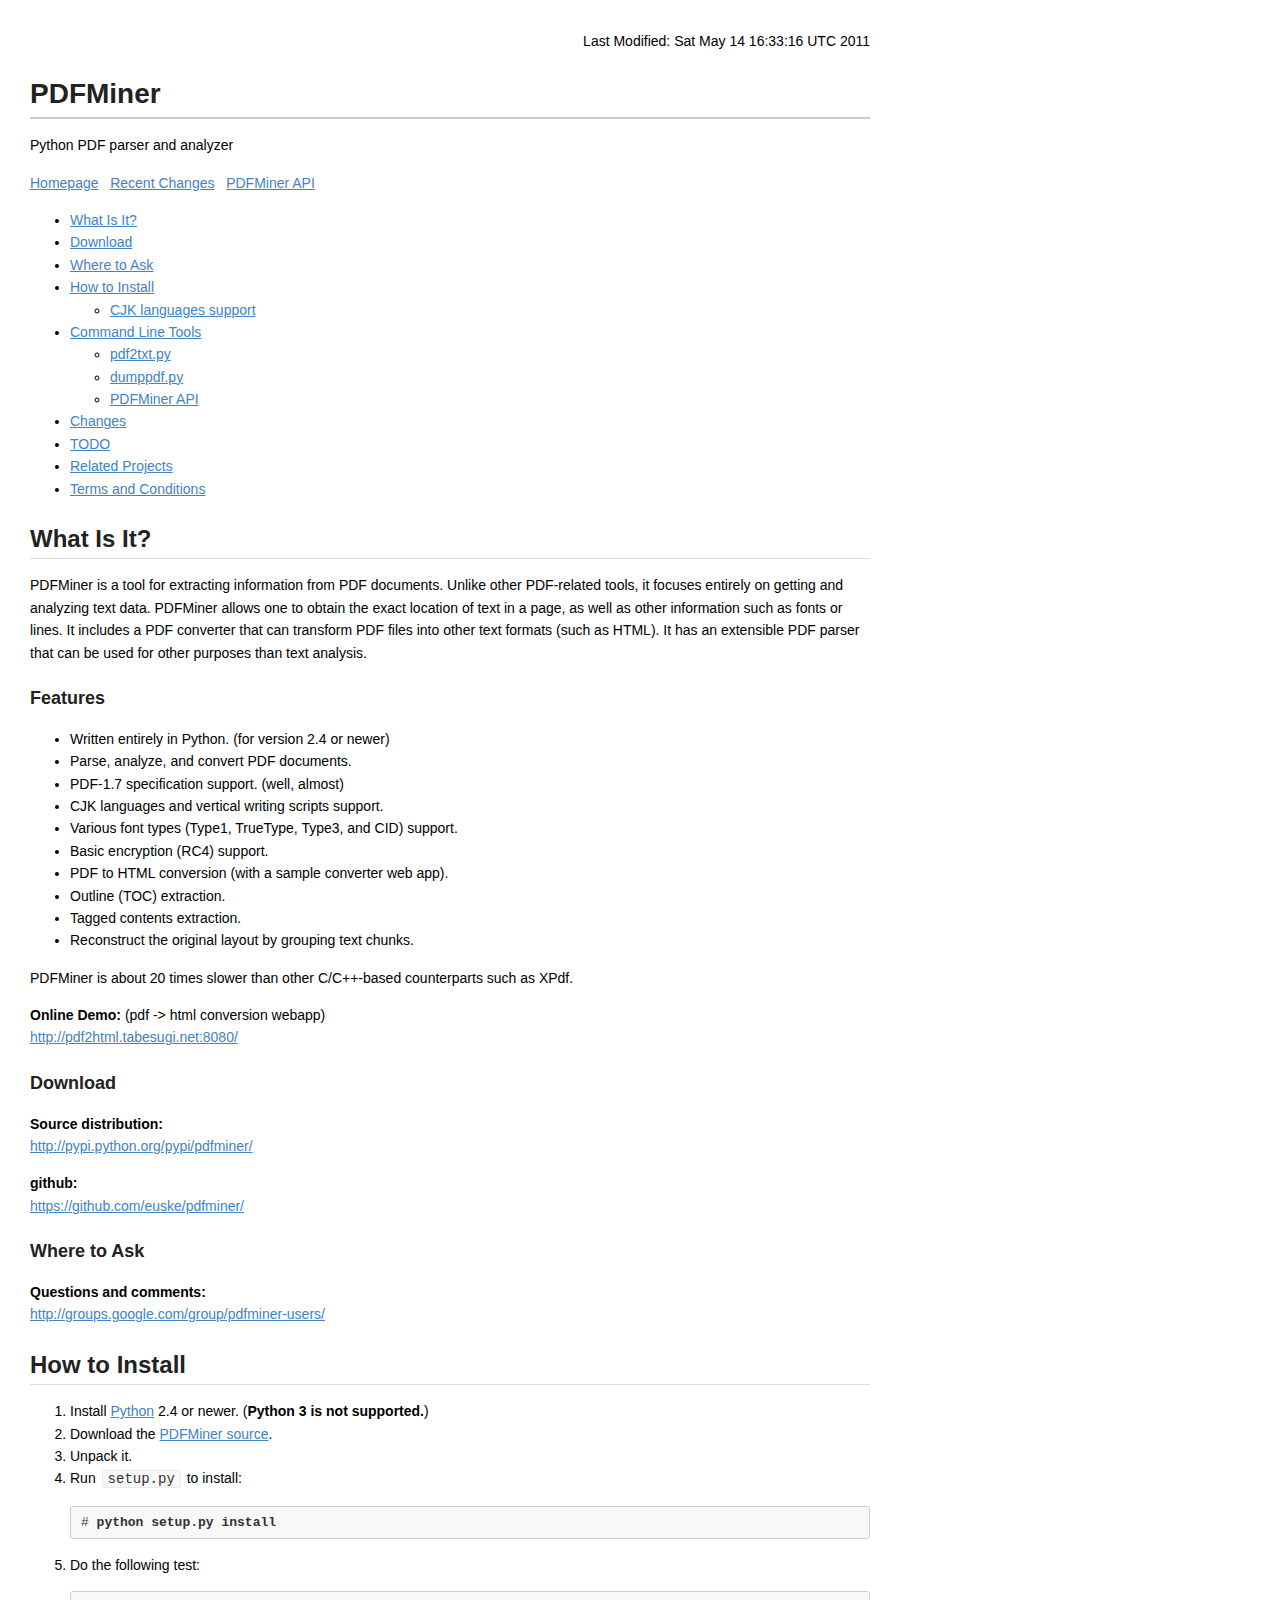
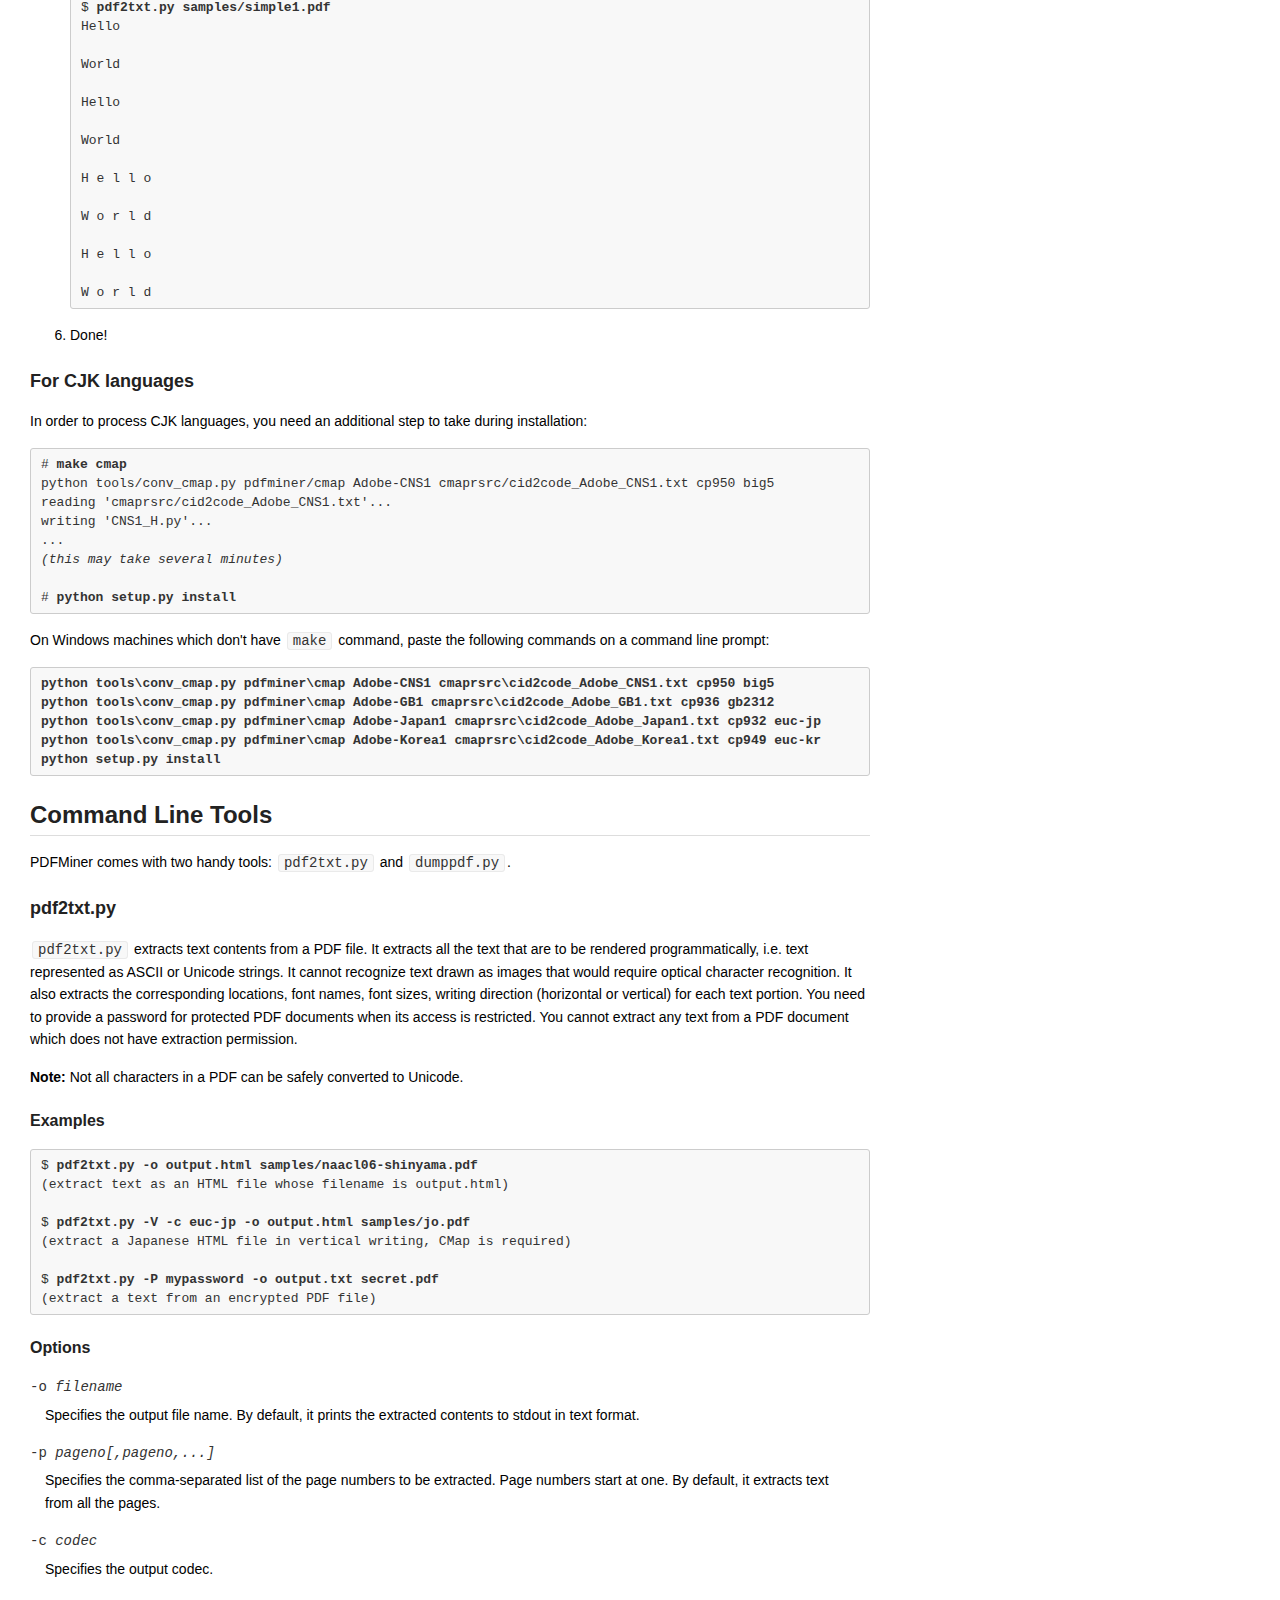
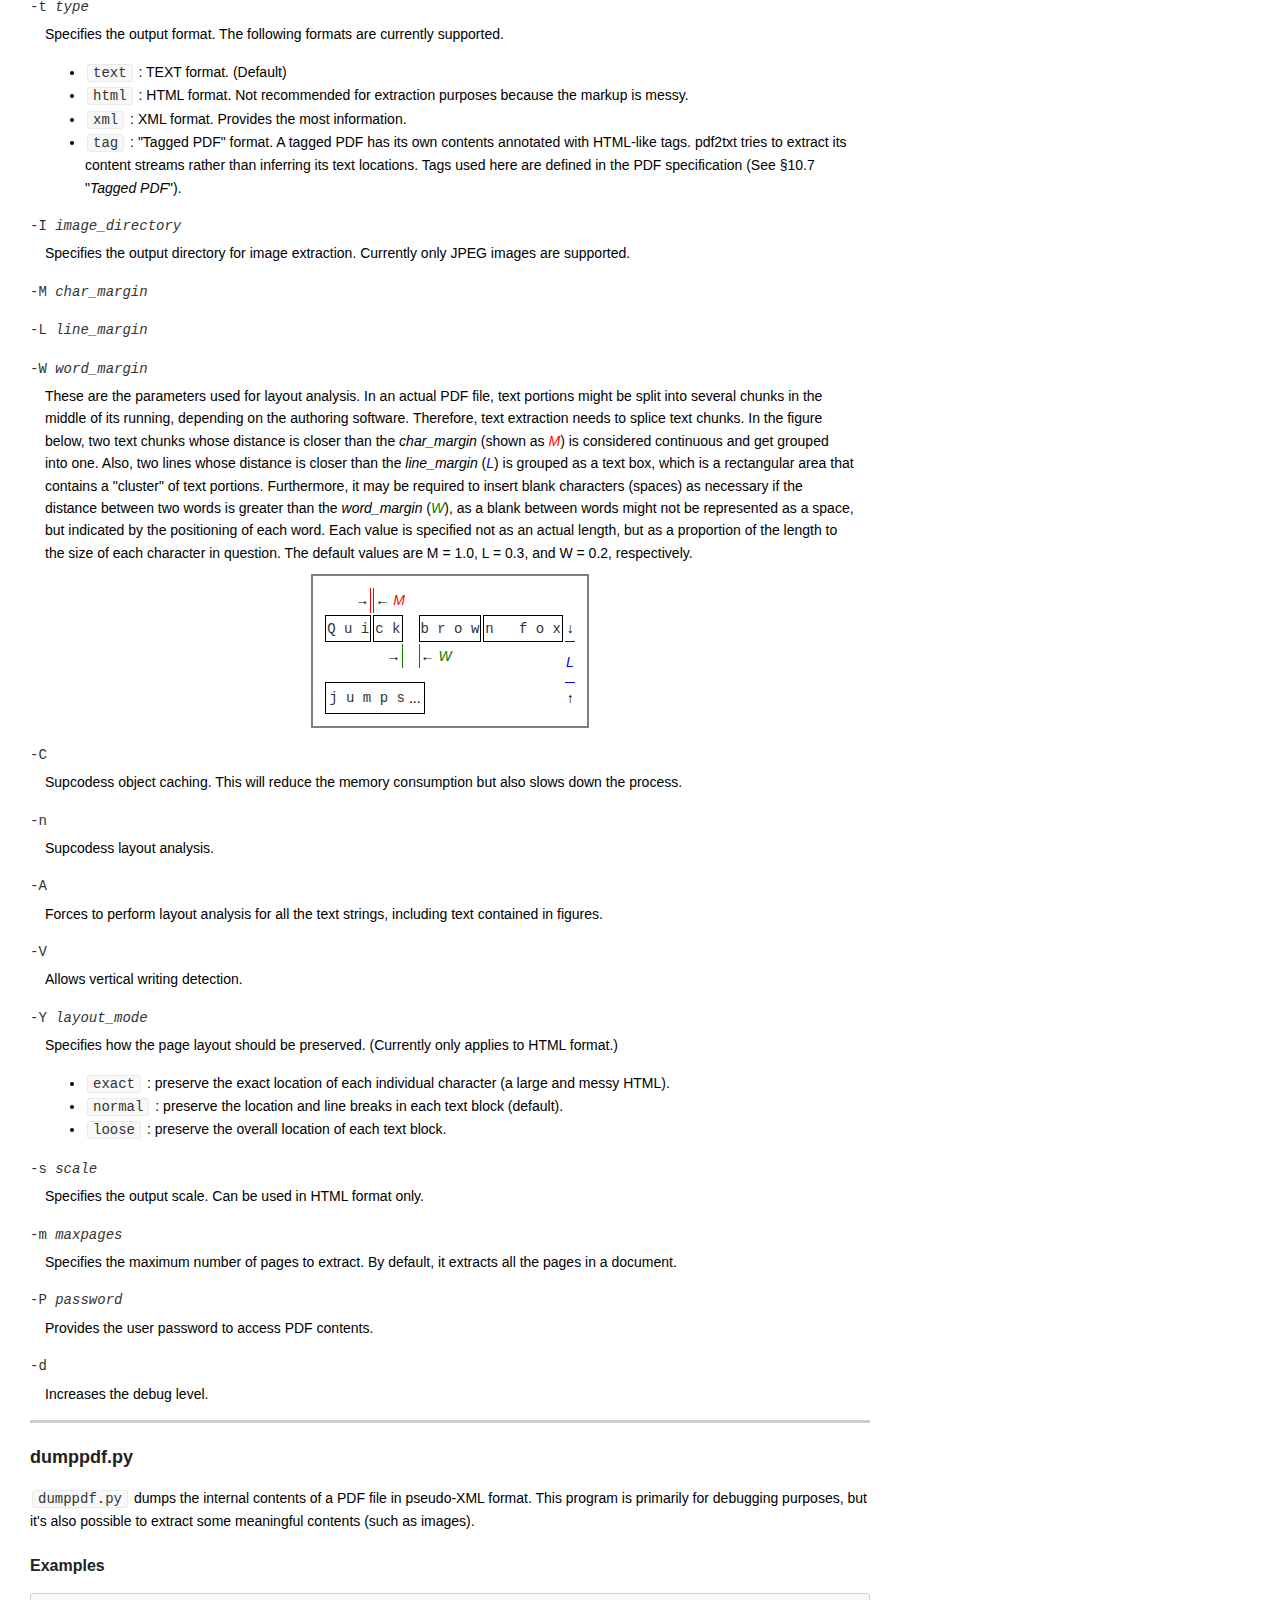
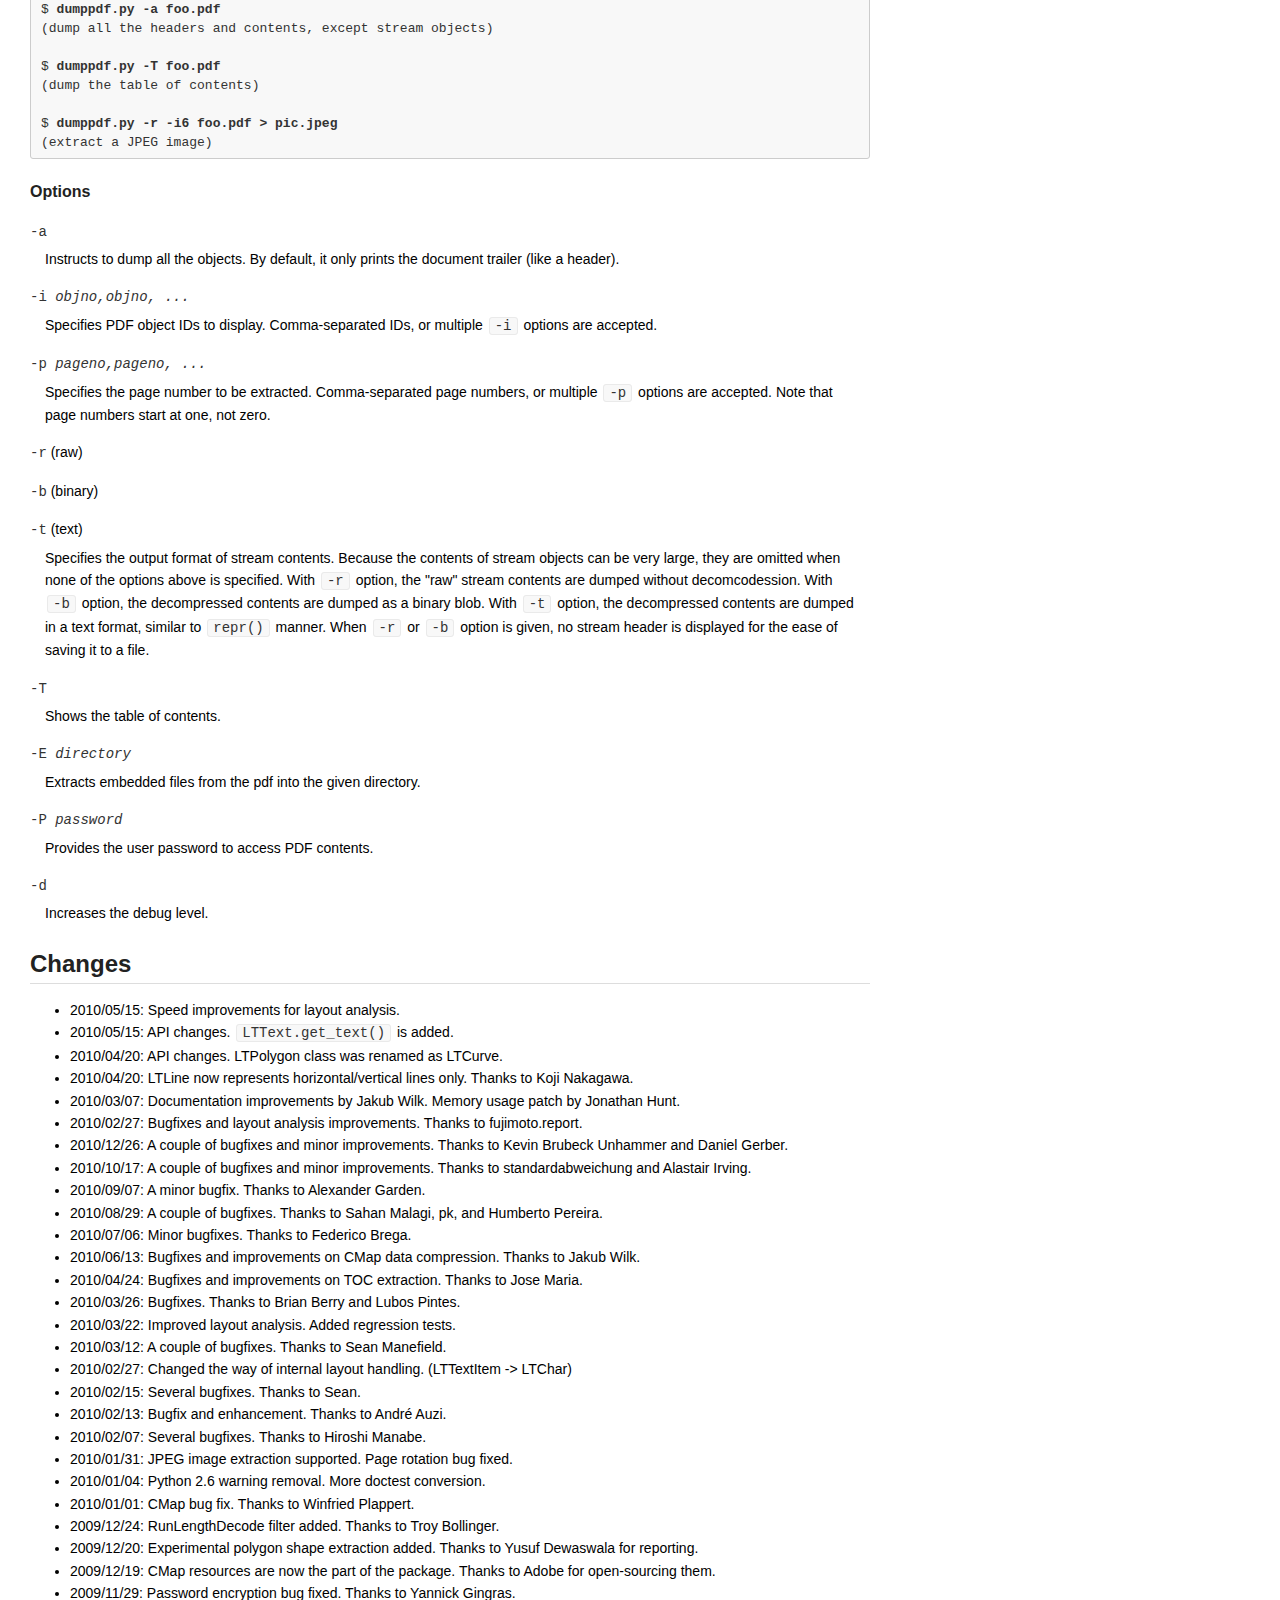
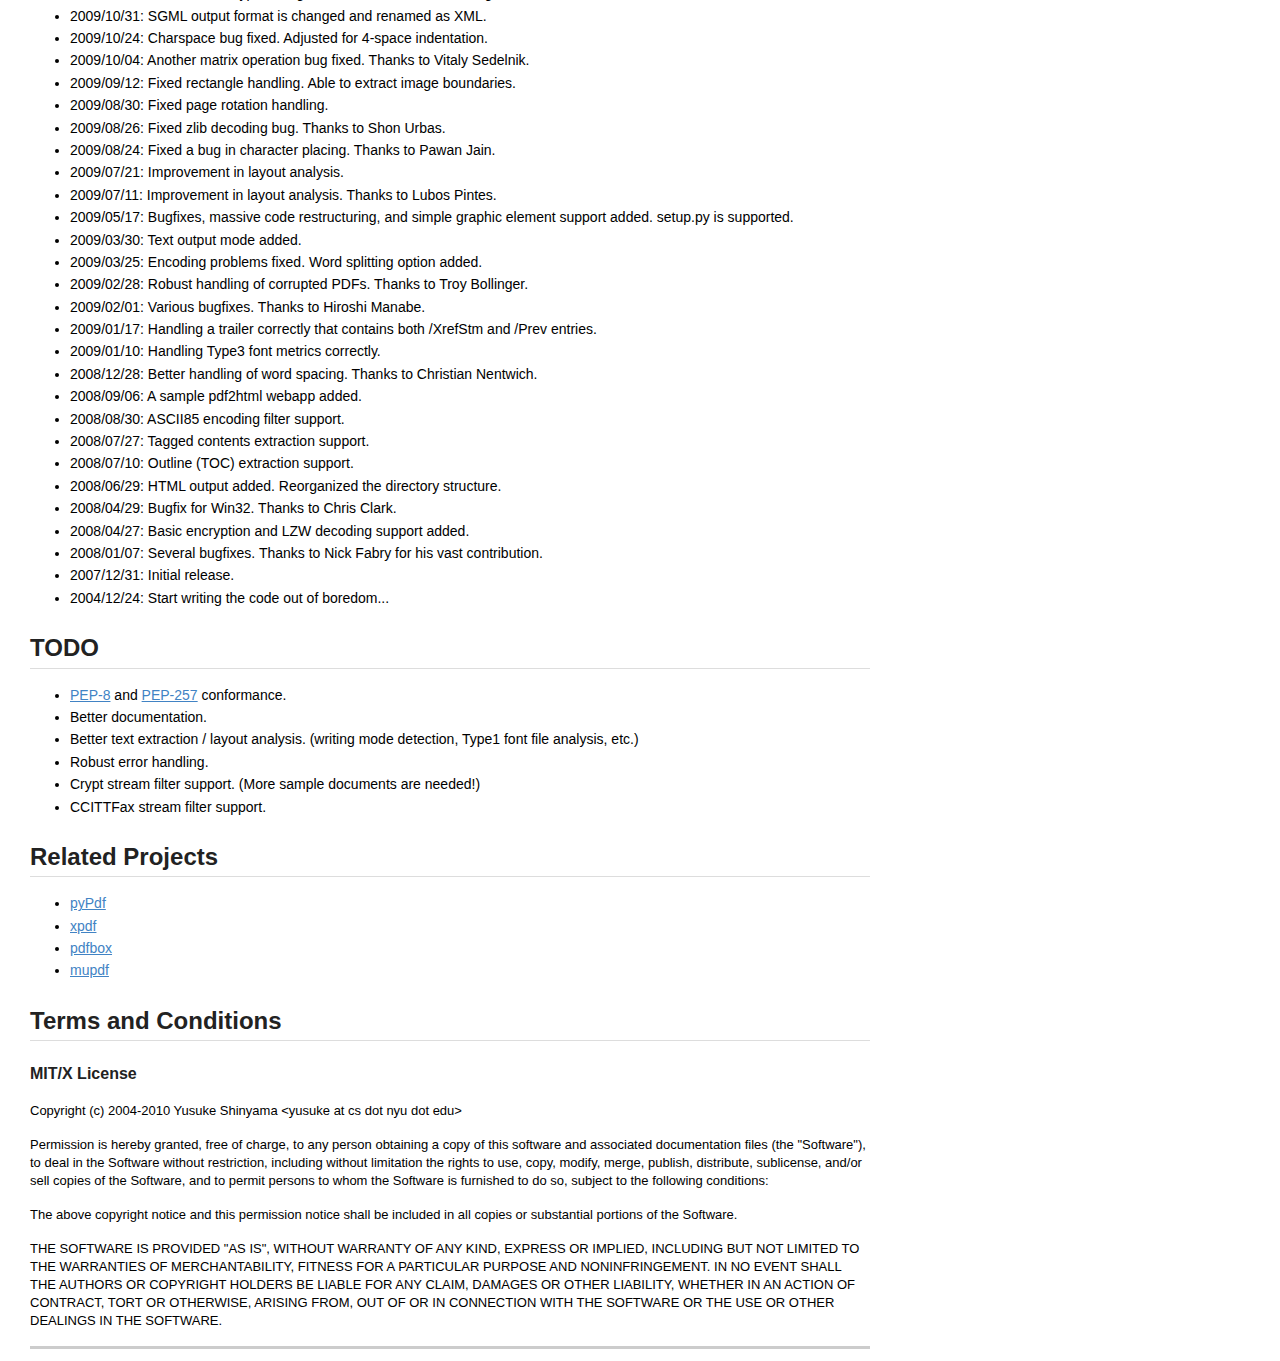
<file: docs/index.html>
<!DOCTYPE html>
<html>
<head>
    <meta charset="utf-8">
    <meta http-equiv="X-UA-Compatible" content="IE=edge,chrome=1">
    <title>PDFMiner</title>
    <meta name="description" content="PDFMiner is a Python PDF parser and analyzer">
    <link rel="stylesheet" type="text/css" href="style.css">
</head>
<body>

<div class="lastmod">
    <!-- hhmts start -->
    Last Modified: Sat May 14 16:33:16 UTC 2011
    <!-- hhmts end -->
</div>

<h1>PDFMiner</h1>

<p>Python PDF parser and analyzer</p>

<p>
    <a href="http://www.unixuser.org/~euske/python/pdfminer/index.html">Homepage</a>
    &nbsp;
    <a href="#changes">Recent Changes</a>
    &nbsp;
    <a href="programming.html">PDFMiner API</a>
</p>

<ul>
    <li> <a href="#intro">What Is It?</a></li>
    <li> <a href="#download">Download</a></li>
    <li> <a href="#wheretoask">Where to Ask</a></li>
    <li> <a href="#install">How to Install</a>
        <ul>
             <li><a href="#cmap">CJK languages support</a></li>
        </ul>
    </li>
    <li> <a href="#tools">Command Line Tools</a>
        <ul>
            <li> <a href="#pdf2txt">pdf2txt.py</a></li>
            <li> <a href="#dumppdf">dumppdf.py</a></li>
            <li> <a href="programming.html">PDFMiner API</a></li>
        </ul>
    </li>
    <li> <a href="#changes">Changes</a></li>
    <li> <a href="#todo">TODO</a></li>
    <li> <a href="#related">Related Projects</a></li>
    <li> <a href="#license">Terms and Conditions</a></li>
</ul>

<h2 id="intro">What Is It?</h2>

<p>
    PDFMiner is a tool for extracting information from PDF documents.
    Unlike other PDF-related tools, it focuses entirely on getting
    and analyzing text data. PDFMiner allows one to obtain
    the exact location of text in a page, as well as
    other information such as fonts or lines.
    It includes a PDF converter that can transform PDF files
    into other text formats (such as HTML). It has an extensible
    PDF parser that can be used for other purposes than text analysis.
</p>

<h3>Features</h3>

<ul>
    <li> Written entirely in Python. (for version 2.4 or newer)</li>
    <li> Parse, analyze, and convert PDF documents.</li>
    <li> PDF-1.7 specification support. (well, almost)</li>
    <li> CJK languages and vertical writing scripts support.</li>
    <li> Various font types (Type1, TrueType, Type3, and CID) support.</li>
    <li> Basic encryption (RC4) support.</li>
    <li> PDF to HTML conversion (with a sample converter web app).</li>
    <li> Outline (TOC) extraction.</li>
    <li> Tagged contents extraction.</li>
    <li> Reconstruct the original layout by grouping text chunks.</li>
</ul>

<p>
    PDFMiner is about 20 times slower than
    other C/C++-based counterparts such as XPdf.
</p>

<p>
    <strong>Online Demo:</strong> (pdf -&gt; html conversion webapp)<br>
    <a href="http://pdf2html.tabesugi.net:8080/">
        http://pdf2html.tabesugi.net:8080/
    </a>
</p>

<h3 id="download">Download</h3>

<p>
    <strong>Source distribution:</strong><br>
    <a href="http://pypi.python.org/pypi/pdfminer/">
        http://pypi.python.org/pypi/pdfminer/
    </a>
</p>

<p>
    <strong>github:</strong><br>
    <a href="https://github.com/euske/pdfminer/">
        https://github.com/euske/pdfminer/
    </a>
</p>

<h3 id="wheretoask">Where to Ask</h3>

<p>
    <strong>Questions and comments:</strong><br>
    <a href="http://groups.google.com/group/pdfminer-users/">
        http://groups.google.com/group/pdfminer-users/
    </a>
</p>


<h2 id="install">How to Install</h2>

<ol>
    <li>
        Install <a href="http://www.python.org/download/">Python</a> 2.4 or newer.
         (<strong>Python 3 is not supported.</strong>)
    </li>
    <li> Download the <a href="#download">PDFMiner source</a>.</li>
    <li> Unpack it.</li>
    <li> Run <code>setup.py</code> to install:<br>
        <pre><code># <strong>python setup.py install</strong></code></pre>
    <li> Do the following test:<br>
        <pre><code>$ <strong>pdf2txt.py samples/simple1.pdf</strong>
Hello

World

Hello

World

H e l l o

W o r l d

H e l l o

W o r l d</code></pre>
    </li>
    <li> Done! </li>
</ol>

<h3 id="cmap">For CJK languages</h3>

<p>
    In order to process CJK languages, you need an additional step to take during installation:
</p>

<pre><code># <strong>make cmap</strong>
python tools/conv_cmap.py pdfminer/cmap Adobe-CNS1 cmaprsrc/cid2code_Adobe_CNS1.txt cp950 big5
reading 'cmaprsrc/cid2code_Adobe_CNS1.txt'...
writing 'CNS1_H.py'...
...
<em>(this may take several minutes)</em>

# <strong>python setup.py install</strong></code></pre>

<p>
    On Windows machines which don't have <code>make</code> command, paste the following commands on a command line prompt:
</p>

<pre><code><strong>python tools\conv_cmap.py pdfminer\cmap Adobe-CNS1 cmaprsrc\cid2code_Adobe_CNS1.txt cp950 big5</strong>
<strong>python tools\conv_cmap.py pdfminer\cmap Adobe-GB1 cmaprsrc\cid2code_Adobe_GB1.txt cp936 gb2312</strong>
<strong>python tools\conv_cmap.py pdfminer\cmap Adobe-Japan1 cmaprsrc\cid2code_Adobe_Japan1.txt cp932 euc-jp</strong>
<strong>python tools\conv_cmap.py pdfminer\cmap Adobe-Korea1 cmaprsrc\cid2code_Adobe_Korea1.txt cp949 euc-kr</strong>
<strong>python setup.py install</strong></code></pre>


<h2 id="tools">Command Line Tools</h2>

<p>
    PDFMiner comes with two handy tools: <code>pdf2txt.py</code> and <code>dumppdf.py</code>.
</p>

<h3 id="pdf2txt">pdf2txt.py</h3>

<p>
    <code>pdf2txt.py</code> extracts text contents from a PDF file.
    It extracts all the text that are to be rendered programmatically,
    i.e. text represented as ASCII or Unicode strings.
    It cannot recognize text drawn as images that would require optical character recognition.
    It also extracts the corresponding locations, font names, font sizes, writing
    direction (horizontal or vertical) for each text portion.
    You need to provide a password for protected PDF documents when its access is restricted.
    You cannot extract any text from a PDF document which does not have extraction permission.
</p>

<p>
    <strong>Note:</strong> Not all characters in a PDF can be safely converted to Unicode.
</p>

<h4>Examples</h4>

<pre><code>$ <strong>pdf2txt.py -o output.html samples/naacl06-shinyama.pdf</strong>
(extract text as an HTML file whose filename is output.html)

$ <strong>pdf2txt.py -V -c euc-jp -o output.html samples/jo.pdf</strong>
(extract a Japanese HTML file in vertical writing, CMap is required)

$ <strong>pdf2txt.py -P mypassword -o output.txt secret.pdf</strong>
(extract a text from an encrypted PDF file)</code></pre>

<h4>Options</h4>

<dl>
    <dt> <code>-o <em>filename</em></code></dt>
    <dd>
        Specifies the output file name. By default, it prints the extracted contents to stdout in text format.
    </dd>
    <dt> <code>-p <em>pageno[,pageno,...]</em></code></dt>
    <dd>
        Specifies the comma-separated list of the page numbers to be extracted. Page numbers start at one.
        By default, it extracts text from all the pages.
    </dd>
    <dt> <code>-c <em>codec</em></code></dt>
    <dd>
        Specifies the output codec.
    </dd>
    <dt> <code>-t <em>type</em></code></dt>
    <dd>
        Specifies the output format. The following formats are currently supported.
        <ul>
            <li> <code>text</code> : TEXT format. (Default)</li>
            <li> <code>html</code> : HTML format. Not recommended for extraction purposes because the markup is messy.</li>
            <li> <code>xml</code> : XML format. Provides the most information.</li>
            <li>
                <code>tag</code> : "Tagged PDF" format. A tagged PDF has its own contents annotated with
                HTML-like tags. pdf2txt tries to extract its content streams rather than inferring its text locations.
                Tags used here are defined in the PDF specification (See &sect;10.7 "<em>Tagged PDF</em>").
            </li>
        </ul>
    </dd>
    <dt> <code>-I <em>image_directory</em></code></dt>
    <dd>
        Specifies the output directory for image extraction. Currently only JPEG images are supported.
    </dd>
    <dt> <code>-M <em>char_margin</em></code></dt>
    <dt> <code>-L <em>line_margin</em></code></dt>
    <dt> <code>-W <em>word_margin</em></code></dt>
    <dd>
        These are the parameters used for layout analysis. In an actual PDF file, text portions might be split into
        several chunks in the middle of its running, depending on the authoring software. Therefore, text extraction
        needs to splice text chunks. In the figure below, two text chunks whose distance is closer than the
        <em>char_margin</em> (shown as <em class="char_margin">M</em>) is considered continuous and get grouped into
        one. Also, two lines whose distance is closer than the <em>line_margin</em> (<em class="line_margin">L</em>) is
        grouped as a text box, which is a rectangular area that contains a "cluster" of text portions. Furthermore, it
        may be required to insert blank characters (spaces) as necessary if the distance between two words is greater
        than the <em>word_margin</em> (<em class="word_margin">W</em>), as a blank between words might not be
        represented as a space, but indicated by the positioning of each word. Each value is specified not as an actual
        length, but as a proportion of the length to the size of each character in question. The default values are
        M = 1.0, L = 0.3, and W = 0.2, respectively.

        <table style="border:2px gray solid; margin: 10px auto; padding: 10px;">
            <tr>
                <td style="border-right:1px red solid" align=right>&rarr;</td>
                <td style="border-left:1px red solid" colspan="4" align=left>&larr; <em class="char_margin">M</em></td>
                <td></td>
            </tr>
            <tr>
                <td style="border:1px solid"><code>Q u i</code></td>
                <td style="border:1px solid"><code>c k</code></td>
                <td width="10"></td>
                <td style="border:1px solid"><code>b r o w</code></td>
                <td style="border:1px solid"><code>n &nbsp; f o x</code></td>
                <td style="border-bottom:1px blue solid" align=right>&darr;</td>
            </tr>
            <tr>
                <td style="border-right:1px green solid" colspan="2" align=right>&rarr;</td><td></td>
                <td style="border-left:1px green solid" colspan="2" align=left>&larr; <em class="word_margin">W</em></td>
                <td rowspan="2" align=center><em class="line_margin">L</em></td>
            </tr>
            <tr height="10">
            </tr>
            <tr>
                <td style="padding:0" colspan="5">
                    <table style="border:1px solid">
                        <tr>
                            <td><code>j u m p s</code></td>
                            <td>...</td>
                        </tr>
                    </table>
                </td>
                <td style="border-top:1px blue solid" align=right>&uarr;</td>
            </tr>
        </table>
    </dd>
    <dt> <code>-C</code></dt>
    <dd>
        Supcodess object caching. This will reduce the memory consumption but also slows down the process.
    </dd>
    <dt> <code>-n</code></dt>
    <dd>
        Supcodess layout analysis.
    </dd>
    <dt> <code>-A</code></dt>
    <dd>
        Forces to perform layout analysis for all the text strings, including text contained in figures.
    </dd>
    <dt> <code>-V</code></dt>
    <dd>
        Allows vertical writing detection.
    </dd>
    <dt> <code>-Y <em>layout_mode</em></code></dt>
    <dd>
        Specifies how the page layout should be preserved. (Currently only applies to HTML format.)
        <ul>
            <li> <code>exact</code> : preserve the exact location of each individual character (a large and messy HTML).</li>
            <li> <code>normal</code> : preserve the location and line breaks in each text block (default).</li>
            <li> <code>loose</code> : preserve the overall location of each text block.</li>
        </ul>
    </dd>
    <dt> <code>-s <em>scale</em></code></dt>
    <dd>
        Specifies the output scale. Can be used in HTML format only.
    </dd>
    <dt> <code>-m <em>maxpages</em></code></dt>
    <dd>
        Specifies the maximum number of pages to extract. By default, it extracts all the pages in a document.
    </dd>
    <dt> <code>-P <em>password</em></code></dt>
    <dd>
        Provides the user password to access PDF contents.
    </dd>
    <dt> <code>-d</code></dt>
    <dd>
        Increases the debug level.
    </dd>
</dl>

<hr>

<h3 id="dumppdf">dumppdf.py</h3>

<p>
    <code>dumppdf.py</code> dumps the internal contents of a PDF file
    in pseudo-XML format. This program is primarily for debugging purposes,
    but it's also possible to extract some meaningful contents
    (such as images).
</p>

<h4>Examples</h4>

<pre><code>$ <strong>dumppdf.py -a foo.pdf</strong>
(dump all the headers and contents, except stream objects)

$ <strong>dumppdf.py -T foo.pdf</strong>
(dump the table of contents)

$ <strong>dumppdf.py -r -i6 foo.pdf &gt; pic.jpeg</strong>
(extract a JPEG image)</code></pre>

<h4>Options</h4>

<dl>
    <dt> <code>-a</code></dt>
    <dd>
        Instructs to dump all the objects. By default, it only prints the document trailer (like a header).
    </dd>
    <dt> <code>-i <em>objno,objno, ...</em></code></dt>
    <dd>
        Specifies PDF object IDs to display. Comma-separated IDs, or multiple <code>-i</code> options are accepted.
    </dd>
    <dt> <code>-p <em>pageno,pageno, ...</em></code></dt>
    <dd>
        Specifies the page number to be extracted. Comma-separated page numbers, or multiple <code>-p</code> options
        are accepted. Note that page numbers start at one, not zero.
    </dd>
    <dt> <code>-r</code> (raw)</dt>
    <dt> <code>-b</code> (binary)</dt>
    <dt> <code>-t</code> (text)</dt>
    <dd>
        Specifies the output format of stream contents. Because the contents of stream objects can be very large,
        they are omitted when none of the options above is specified. With <code>-r</code> option, the "raw" stream
        contents are dumped without decomcodession. With <code>-b</code> option, the decompressed contents are dumped as
        a binary blob. With <code>-t</code> option, the decompressed contents are dumped in a text format, similar to
        <code>repr()</code> manner. When <code>-r</code> or <code>-b</code> option is given, no stream header is
        displayed for the ease of saving it to a file.
    </dd>
    <dt> <code>-T</code></dt>
    <dd>
        Shows the table of contents.
    </dd>
    <dt> <code>-E <em>directory</em></code></dt>
    <dd>
        Extracts embedded files from the pdf into the given directory.
    </dd>
    <dt> <code>-P <em>password</em></code></dt>
    <dd>
        Provides the user password to access PDF contents.
    </dd>
    <dt> <code>-d</code></dt>
    <dd>
        Increases the debug level.
    </dd>
</dl>

<h2 id="changes">Changes</h2>
<ul>
    <li> 2010/05/15: Speed improvements for layout analysis.</li>
    <li> 2010/05/15: API changes. <code>LTText.get_text()</code> is added.</li>
    <li> 2010/04/20: API changes. LTPolygon class was renamed as LTCurve.</li>
    <li> 2010/04/20: LTLine now represents horizontal/vertical lines only. Thanks to Koji Nakagawa.</li>
    <li> 2010/03/07: Documentation improvements by Jakub Wilk. Memory usage patch by Jonathan Hunt.</li>
    <li> 2010/02/27: Bugfixes and layout analysis improvements. Thanks to fujimoto.report.</li>
    <li> 2010/12/26: A couple of bugfixes and minor improvements. Thanks to Kevin Brubeck Unhammer and Daniel Gerber.</li>
    <li> 2010/10/17: A couple of bugfixes and minor improvements. Thanks to standardabweichung and Alastair Irving.</li>
    <li> 2010/09/07: A minor bugfix. Thanks to Alexander Garden.</li>
    <li> 2010/08/29: A couple of bugfixes. Thanks to Sahan Malagi, pk, and Humberto Pereira.</li>
    <li> 2010/07/06: Minor bugfixes. Thanks to Federico Brega.</li>
    <li> 2010/06/13: Bugfixes and improvements on CMap data compression. Thanks to Jakub Wilk.</li>
    <li> 2010/04/24: Bugfixes and improvements on TOC extraction. Thanks to Jose Maria.</li>
    <li> 2010/03/26: Bugfixes. Thanks to Brian Berry and Lubos Pintes.</li>
    <li> 2010/03/22: Improved layout analysis. Added regression tests.</li>
    <li> 2010/03/12: A couple of bugfixes. Thanks to Sean Manefield.</li>
    <li> 2010/02/27: Changed the way of internal layout handling. (LTTextItem -&gt; LTChar)</li>
    <li> 2010/02/15: Several bugfixes. Thanks to Sean.</li>
    <li> 2010/02/13: Bugfix and enhancement. Thanks to Andr&eacute; Auzi.</li>
    <li> 2010/02/07: Several bugfixes. Thanks to Hiroshi Manabe.</li>
    <li> 2010/01/31: JPEG image extraction supported. Page rotation bug fixed.</li>
    <li> 2010/01/04: Python 2.6 warning removal. More doctest conversion.</li>
    <li> 2010/01/01: CMap bug fix. Thanks to Winfried Plappert.</li>
    <li> 2009/12/24: RunLengthDecode filter added. Thanks to Troy Bollinger.</li>
    <li> 2009/12/20: Experimental polygon shape extraction added. Thanks to Yusuf Dewaswala for reporting.</li>
    <li> 2009/12/19: CMap resources are now the part of the package. Thanks to Adobe for open-sourcing them.</li>
    <li> 2009/11/29: Password encryption bug fixed. Thanks to Yannick Gingras.</li>
    <li> 2009/10/31: SGML output format is changed and renamed as XML.</li>
    <li> 2009/10/24: Charspace bug fixed. Adjusted for 4-space indentation.</li>
    <li> 2009/10/04: Another matrix operation bug fixed. Thanks to Vitaly Sedelnik.</li>
    <li> 2009/09/12: Fixed rectangle handling. Able to extract image boundaries.</li>
    <li> 2009/08/30: Fixed page rotation handling.</li>
    <li> 2009/08/26: Fixed zlib decoding bug. Thanks to Shon Urbas.</li>
    <li> 2009/08/24: Fixed a bug in character placing. Thanks to Pawan Jain.</li>
    <li> 2009/07/21: Improvement in layout analysis.</li>
    <li> 2009/07/11: Improvement in layout analysis. Thanks to Lubos Pintes.</li>
    <li> 2009/05/17: Bugfixes, massive code restructuring, and simple graphic element support added. setup.py is supported.</li>
    <li> 2009/03/30: Text output mode added.</li>
    <li> 2009/03/25: Encoding problems fixed. Word splitting option added.</li>
    <li> 2009/02/28: Robust handling of corrupted PDFs. Thanks to Troy Bollinger.</li>
    <li> 2009/02/01: Various bugfixes. Thanks to Hiroshi Manabe.</li>
    <li> 2009/01/17: Handling a trailer correctly that contains both /XrefStm and /Prev entries.</li>
    <li> 2009/01/10: Handling Type3 font metrics correctly.</li>
    <li> 2008/12/28: Better handling of word spacing. Thanks to Christian Nentwich.</li>
    <li> 2008/09/06: A sample pdf2html webapp added.</li>
    <li> 2008/08/30: ASCII85 encoding filter support.</li>
    <li> 2008/07/27: Tagged contents extraction support.</li>
    <li> 2008/07/10: Outline (TOC) extraction support.</li>
    <li> 2008/06/29: HTML output added. Reorganized the directory structure.</li>
    <li> 2008/04/29: Bugfix for Win32. Thanks to Chris Clark.</li>
    <li> 2008/04/27: Basic encryption and LZW decoding support added.</li>
    <li> 2008/01/07: Several bugfixes. Thanks to Nick Fabry for his vast contribution.</li>
    <li> 2007/12/31: Initial release.</li>
    <li> 2004/12/24: Start writing the code out of boredom...</li>
</ul>

<h2 id="todo">TODO</h2>

<ul>
    <li>
        <a href="http://www.python.org/dev/peps/pep-0008/">PEP-8</a> and
        <a href="http://www.python.org/dev/peps/pep-0257/">PEP-257</a> conformance.
    </li>
    <li> Better documentation.</li>
    <li> Better text extraction / layout analysis. (writing mode detection, Type1 font file analysis, etc.)</li>
    <li> Robust error handling.</li>
    <li> Crypt stream filter support. (More sample documents are needed!)</li>
    <li> CCITTFax stream filter support.</li>
</ul>

<h2 id="related">Related Projects</h2>

<ul>
    <li> <a href="http://pybrary.net/pyPdf/">pyPdf</a>
    <li> <a href="http://www.foolabs.com/xpdf/">xpdf</a>
    <li> <a href="http://www.pdfbox.org/">pdfbox</a>
    <li> <a href="http://mupdf.com/">mupdf</a>
</ul>

<h2 id="license">Terms and Conditions</h2>

<h4>MIT/X License</h4>

<p class="license">
    Copyright (c) 2004-2010  Yusuke Shinyama &lt;yusuke at cs dot nyu dot edu&gt;
</p>
<p class="license">
    Permission is hereby granted, free of charge, to any person
    obtaining a copy of this software and associated documentation
    files (the "Software"), to deal in the Software without
    restriction, including without limitation the rights to use,
    copy, modify, merge, publish, distribute, sublicense, and/or
    sell copies of the Software, and to permit persons to whom the
    Software is furnished to do so, subject to the following
    conditions:
</p>
<p class="license">
    The above copyright notice and this permission notice shall be
    included in all copies or substantial portions of the Software.
</p>
<p class="license">
    THE SOFTWARE IS PROVIDED "AS IS", WITHOUT WARRANTY OF ANY
    KIND, EXPRESS OR IMPLIED, INCLUDING BUT NOT LIMITED TO THE
    WARRANTIES OF MERCHANTABILITY, FITNESS FOR A PARTICULAR
    PURPOSE AND NONINFRINGEMENT. IN NO EVENT SHALL THE AUTHORS OR
    COPYRIGHT HOLDERS BE LIABLE FOR ANY CLAIM, DAMAGES OR OTHER
    LIABILITY, WHETHER IN AN ACTION OF CONTRACT, TORT OR
    OTHERWISE, ARISING FROM, OUT OF OR IN CONNECTION WITH THE
    SOFTWARE OR THE USE OR OTHER DEALINGS IN THE SOFTWARE.
</p>

<hr>

<address>Yusuke Shinyama (yusuke at cs dot nyu dot edu)</address>

</body>

</html>
</file>
<file: docs/style.css>
article, aside, details, figcaption, figure, footer, header, hgroup, nav, section, summary {
    display: block;
}

html {
    background: #fff;
    color: #000;
    font-size: 100%;
    -webkit-text-size-adjust: 100%;
    -ms-text-size-adjust: 100%;
    margin: 0;
}

body {
    font-family: Helvetica, Arial, sans-serif;
    font-size: 14px;
    line-height: 1.6;
    background-color: white;
    padding: 30px;
    margin: 0;
    max-width: 840px;
}

a {
  color: #4183c4;
}

a:focus {
    outline: thin dotted;
}

a:active, a:hover {
    outline: 0;
}

h1, h2, h3, h4, h5, h6, h1 a, h2 a, h3 a, h4 a, h5 a, h6 a {
    -webkit-font-smoothing: antialiased;
    color: #222;
    margin: 20px 0 10px;
}

h1 {
    font-size: 28px;
    border-bottom: 2px solid #ccc;
}

h2 {
    font-size: 24px;
    border-bottom: 1px solid #ddd;
}

h3 {
    font-size: 18px;
}

h4 {
    font-size: 16px;
}

h5 {
    font-size: 14px;
}

h6 {
    font-size: 14px;
}

strong {
    font-weight: bold;
}

blockquote {
    border-left: 4px solid #ddd;
    padding: 0 15px;
    color: #777;
}

img {
    max-width: 100%;
    vertical-align: middle;
}

hr {
    height: 3px;
    border-width: 0;
    color: #ccc;
    background-color: #ccc;
}

p, blockquote, ul, ol, dl, table, pre {
    margin: 15px 0;
}

ul ul, ol ol, ol ul, ul ol {
    margin: 0;
}

code {
    margin: 0 2px;
    padding: 0 5px;
    white-space: nowrap;
    border: 1px solid #eaeaea;
    background-color: #f8f8f8;
    border-radius: 3px;
    color: #333;
}

code .comment {
    color: #777;
}

pre code {
    margin: 0;
    padding: 0;
    white-space: pre;
    border: none;
    background: transparent;
}

pre {
    font-family: Menlo, monospace, serif;
    background-color: #f8f8f8;
    border: 1px solid #cccccc;
    font-size: 13px;
    line-height: 19px;
    overflow: auto;
    padding: 6px 10px;
    border-radius: 3px;
    white-space: pre;
    white-space: pre-wrap;
    word-wrap: break-word;
}

sub, sup {
    font-size: 75%;
    line-height: 0;
    position: relative;
    vertical-align: baseline;
}

sup {
    top: -0.5em;
}

sub {
    bottom: -0.25em;
}

dd {
    margin: 0 0 0 40px;
}

dl {
    padding: 0;
}

dl dt {
    font-size: 14px;
    padding: 0;
    margin: 15px 0 5px;
}

dl dd {
    margin: 0 0 15px;
    padding: 0 15px;
}

dl dt code, table code, table table {
    background: transparent;
    border: none;
    margin: 0;
    padding: 0;
}

ol, ul {
    padding: 0 0 0 40px;
}

figure {
    text-align: center;
}

figcaption {
    margin-top: 10px;
}

img {
    -ms-interpolation-mode: bicubic;
    box-shadow: 0 1px 4px rgba(100, 100, 100, 0.4);
    border: 1px solid #C6C6C6;
    padding: 10px;
}

.lastmod {
    text-align: right;
}

.char_margin {
    color: red;
}

.line_margin {
    color: blue;
}

.word_margin {
    color: green;
}

.license {
    font-size: 13px;
    line-height: 18px;
    margin-bottom: 16px;
}
</file>
